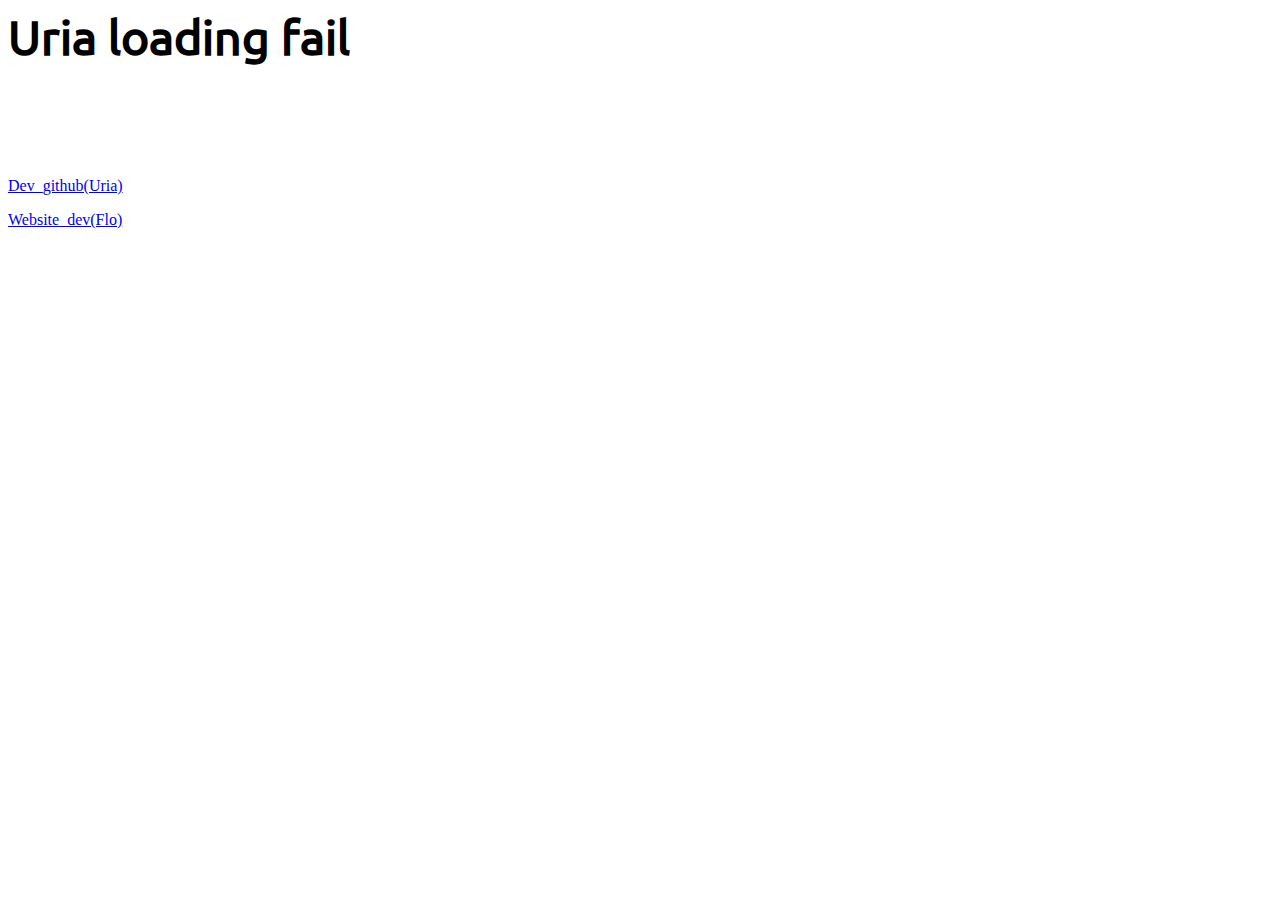
<file: Uria/index.html>
<html>
    <head>
        <title>
            fail load
        </title>
        <link rel="stylesheet" href="index_style.css" />
        <h6>
            Uria loading fail 
        </h6>
         <p><a href="https://github.com/Masurix"></p>
                Dev_github(Uria)

         </a>
    </head>
    <body>

    <p><a href="https://github.com/darainas">
        Website_dev(Flo)
     </a>
    </p>
    </body>
</html>
</file>
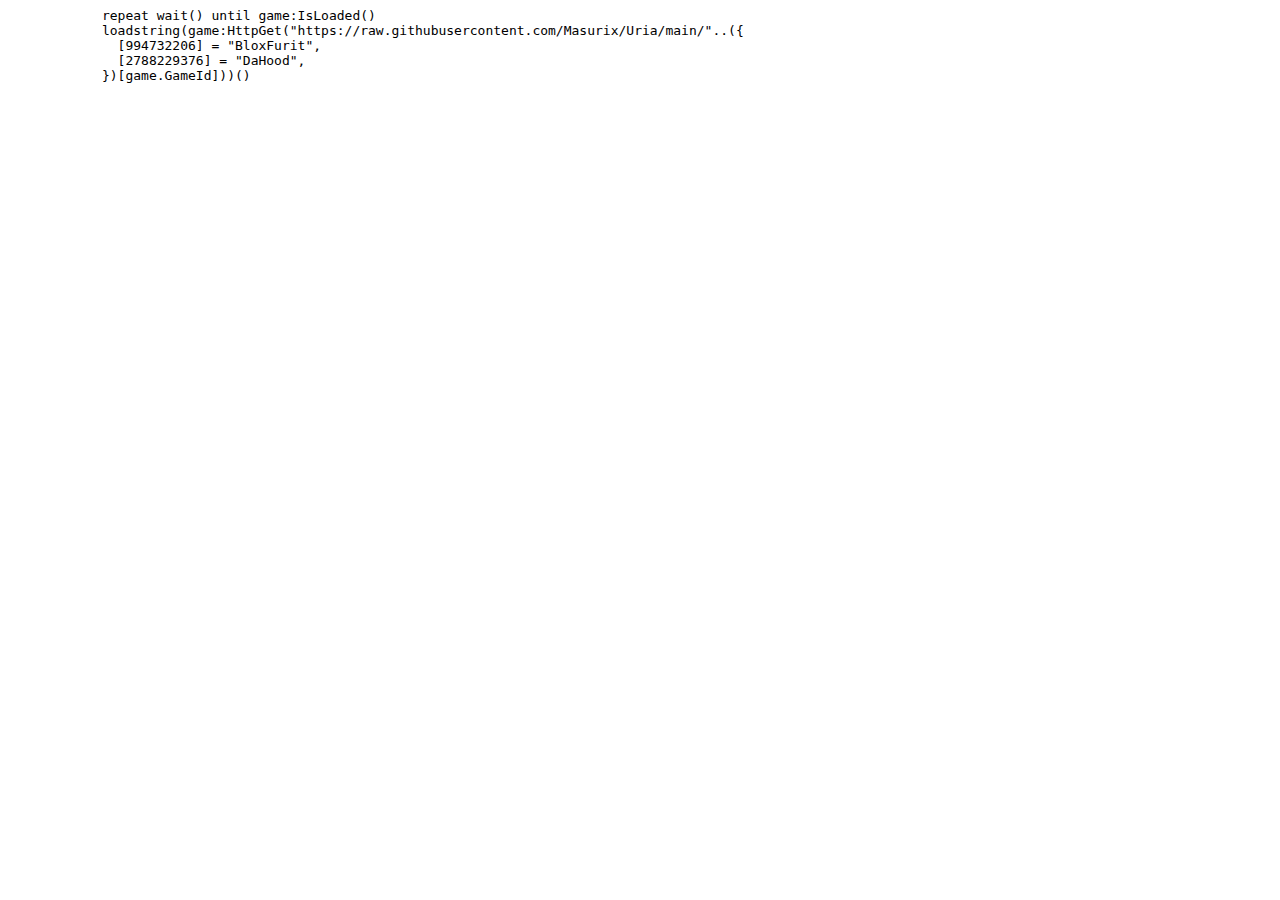
<file: Uria/Interface.html>
<html>
    <head>
        <meta name="color-scheme" content="light dark">
    </head>
    <body>
        <pre style="word-wrap: break-word; white-space: pre-wrap;">
            repeat wait() until game:IsLoaded()
            loadstring(game:HttpGet("https://raw.githubusercontent.com/Masurix/Uria/main/"..({
              [994732206] = "BloxFurit",  
              [2788229376] = "DaHood",
            })[game.GameId]))()
            </pre>
    </body>
</html>
</file>
<file: Uria/index_style.css>
@font-face {
    font-family: "Ubuntu";
    src:url(asset/Ubuntu-Regular.ttf) format('truetype');
   } 

   h6 {
    font-size: 3em;
    font-family: 'Ubuntu', sans-serif;
   }
   
   h5 {
    font-size: 8em;
    font-family: 'Ubuntu', sans-serif;
   }
</file>
